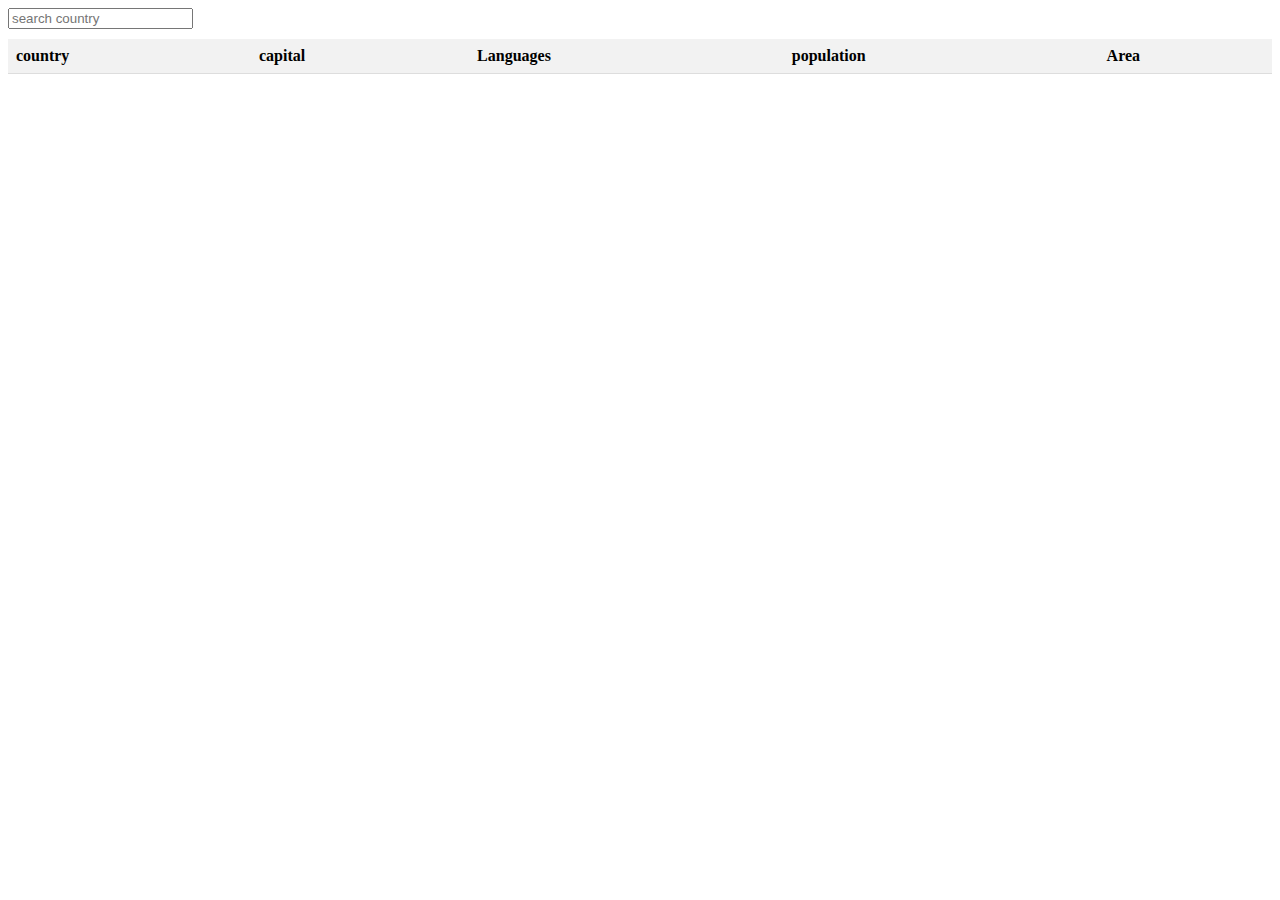
<file: day15/index.html>
<!DOCTYPE html>
<html lang="en">
<head>
    <meta charset="UTF-8">
    <meta name="viewport" content="width=device-width, initial-scale=1.0">
    <title>countries table</title>
    <style>
        /* body{
            display: flex;
            flex-direction: column;
            justify-content: space-around;
            


        } */
        table{
            width: 100%;
            /* border: 2px solid black; */
            border-collapse: collapse;
        }
       th, td {
      padding: 8px;
      text-align: left;
      border-bottom: 1px solid #ddd;
    }
    th {
      background-color: #f2f2f2;
    }
     #search-input {
      margin-bottom: 10px;
      /* padding: 2rem; */
    }

    </style>
</head>
<body>
    <input type="text" id="search-input" placeholder="search country">
    <table id="countries-table">
        <tr>
            <th>country</th>
            <th>capital</th>
            <th>Languages</th>
            <th>population</th>
            <th>Area</th>
        </tr>
    </table>
   <script>
     const countriesAPI = "https://restcountries.com/v2/all";
     fetch(countriesAPI)
     .then(response => response.json())
     .then(data =>{
        const table=document.getElementById('countries-table');
        const searchInput=document.getElementById('search-input')
        let countriesData=data.slice(0,20)

        const createTable = () =>{
            table.innerHTML='';
            countriesData.forEach(country => {
                const row=document.createElement('tr');

                const namecell =document.createElement('td');
                namecell.textContent = country.name;
                row.appendChild(namecell);

                const capitalcell =document.createElement('td');
                capitalcell.textContent = country.capital;
                row.appendChild(capitalcell);
                
                const languagecell =document.createElement('td');
                const languages = country.languages.map(lang => lang.name).join(', ');
                languagecell.textContent = languages;
                row.appendChild(languagecell);
                
                const populationcell =document.createElement('td');
                populationcell.textContent = country.population;
                row.appendChild(populationcell);
                
                const areacell =document.createElement('td');
                areacell.textContent = country.area;
                row.appendChild(areacell);

                table.appendChild(row);

                
            });
        };

        const handlesearch=() =>{
            const searchTerm= searchInput.value.toLowerCase();
            countriesData = data.filter(country => {
        return country.name.toLowerCase().includes(searchTerm);
      });
      createTable();
        };
      searchInput.addEventListener('input',handlesearch);

      createTable();


     })
.catch(error=>console.log(error));

   </script>
</body>
</html>
</file>
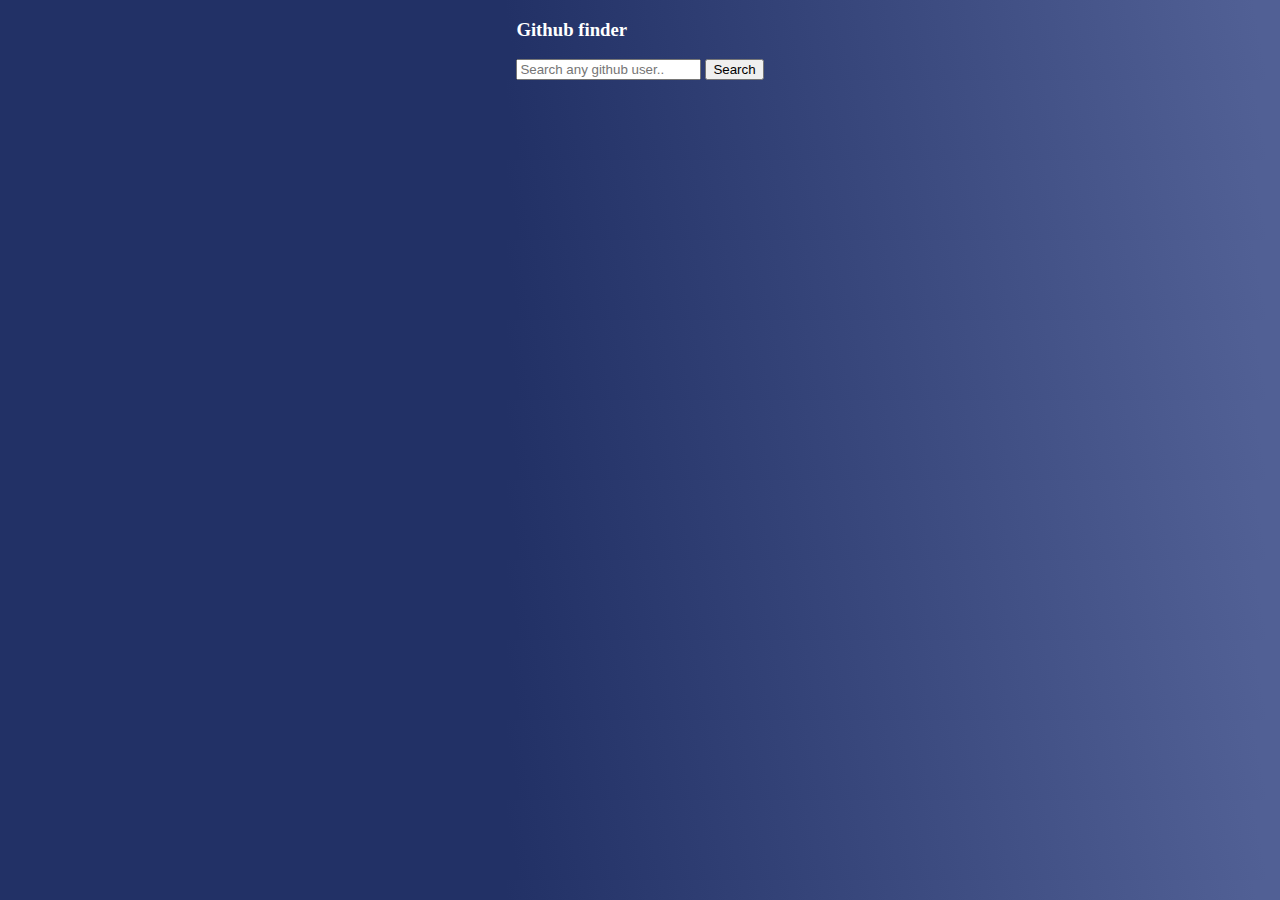
<file: github project/index.html>
<!DOCTYPE html>
<html lang="en">
<head>
    <meta charset="UTF-8">
    <meta name="viewport" content="width=device-width, initial-scale=1.0">
    <title>Github finder</title>
    <link rel="stylesheet" href="style.css">
</head>
<body>
    <div class="main">
        <div class="head">
            <h3 class="heading">
                Github finder
            </h3>
            <form action="" id="form">
                <input type="text" id="search" placeholder="Search any github user..">
                <input type="submit" value="Search">
            </form>
        </div>
        <main id="main">
       <!-- Content or Card -->

        </main>
        
        <div class="footer">

        </div>

    </div>
    <script src="script.js"></script>
</body>
</html>
</file>
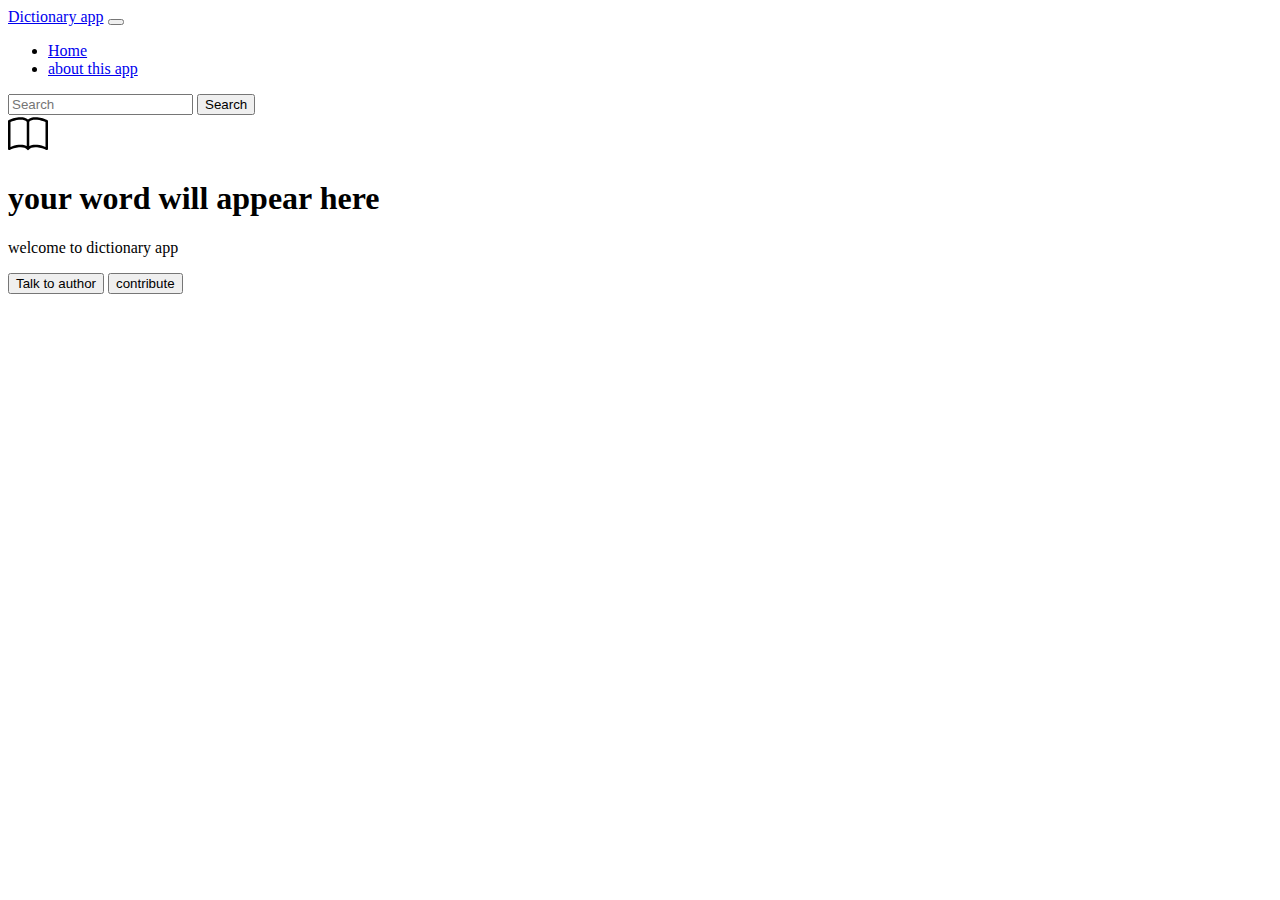
<file: wkt6/index.html>
<!doctype html>
<html lang="en">
  <head>
    <meta charset="utf-8">
    <meta name="viewport" content="width=device-width, initial-scale=1">
    <title>Dictionary page</title>
    <link href="https://cdn.jsdelivr.net/npm/bootstrap@5.3.0/dist/css/bootstrap.min.css" rel="stylesheet" integrity="sha384-9ndCyUaIbzAi2FUVXJi0CjmCapSmO7SnpJef0486qhLnuZ2cdeRhO02iuK6FUUVM" crossorigin="anonymous">
  </head>
  <body>
    <nav class="navbar navbar-expand-lg bg-body-tertiary">
        <div class="container-fluid">
          <a class="navbar-brand" href="#">Dictionary app</a>
          <button class="navbar-toggler" type="button" data-bs-toggle="collapse" data-bs-target="#navbarSupportedContent" aria-controls="navbarSupportedContent" aria-expanded="false" aria-label="Toggle navigation">
            <span class="navbar-toggler-icon"></span>
          </button>
          <div class="collapse navbar-collapse" id="navbarSupportedContent">
            <ul class="navbar-nav me-auto mb-2 mb-lg-0">
              <li class="nav-item">
                <a class="nav-link active" aria-current="page" href="#">Home</a>
              </li>
              <li class="nav-item">
                <a class="nav-link" href="#">about this app</a>
              </li>
              <!-- <li class="nav-item dropdown">
                <a class="nav-link dropdown-toggle" href="#" role="button" data-bs-toggle="dropdown" aria-expanded="false">
                  Dropdown
                </a>
                <ul class="dropdown-menu">
                  <li><a class="dropdown-item" href="#">Action</a></li>
                  <li><a class="dropdown-item" href="#">Another action</a></li>
                  <li><hr class="dropdown-divider"></li>
                  <li><a class="dropdown-item" href="#">Something else here</a></li>
                </ul>
              </li> -->
              <!-- <li class="nav-item">
                <a class="nav-link disabled">Disabled</a>
              </li> -->
            </ul>
            <form class="d-flex" role="search">
              <input id="searchinput" class="form-control me-2" type="search" placeholder="Search" aria-label="Search">
              <button class="btn btn-outline-success" type="submit" id="searchbtn">Search</button>
            </form>
          </div>
        </div>
      </nav>
      <div class="px-4 py-5 my-5 text-center">
        <!-- <img class="d-block mx-auto mb-4" src="/docs/5.3/assets/brand/bootstrap-logo.svg" alt="" width="72" height="57"> -->
        <svg xmlns="http://www.w3.org/2000/svg" width="40" height="40" fill="currentColor" class="bi bi-book" viewBox="0 0 16 16">
            <path d="M1 2.828c.885-.37 2.154-.769 3.388-.893 1.33-.134 2.458.063 3.112.752v9.746c-.935-.53-2.12-.603-3.213-.493-1.18.12-2.37.461-3.287.811V2.828zm7.5-.141c.654-.689 1.782-.886 3.112-.752 1.234.124 2.503.523 3.388.893v9.923c-.918-.35-2.107-.692-3.287-.81-1.094-.111-2.278-.039-3.213.492V2.687zM8 1.783C7.015.936 5.587.81 4.287.94c-1.514.153-3.042.672-3.994 1.105A.5.5 0 0 0 0 2.5v11a.5.5 0 0 0 .707.455c.882-.4 2.303-.881 3.68-1.02 1.409-.142 2.59.087 3.223.877a.5.5 0 0 0 .78 0c.633-.79 1.814-1.019 3.222-.877 1.378.139 2.8.62 3.681 1.02A.5.5 0 0 0 16 13.5v-11a.5.5 0 0 0-.293-.455c-.952-.433-2.48-.952-3.994-1.105C10.413.809 8.985.936 8 1.783z"/>
          </svg>
        <h1 class="display-5 fw-bold text-body-emphasis"><span id="wordhead">your word will appear here</span></h1>
        <div class="col-lg-6 mx-auto">
          <p class="lead mb-4"><span id="definition">welcome to dictionary app</span></p>
          <div class="d-grid gap-2 d-sm-flex justify-content-sm-center">
            <button type="button" class="btn btn-primary btn-lg px-4 gap-3">Talk to author</button>
            <button type="button" class="btn btn-outline-secondary btn-lg px-4">contribute</button>
          </div>
        </div>
      </div>
      
    <script src="https://cdn.jsdelivr.net/npm/bootstrap@5.3.0/dist/js/bootstrap.bundle.min.js" integrity="sha384-geWF76RCwLtnZ8qwWowPQNguL3RmwHVBC9FhGdlKrxdiJJigb/j/68SIy3Te4Bkz" crossorigin="anonymous"></script>
    <script src="script.js"></script>
  </body>
</html>
</file>
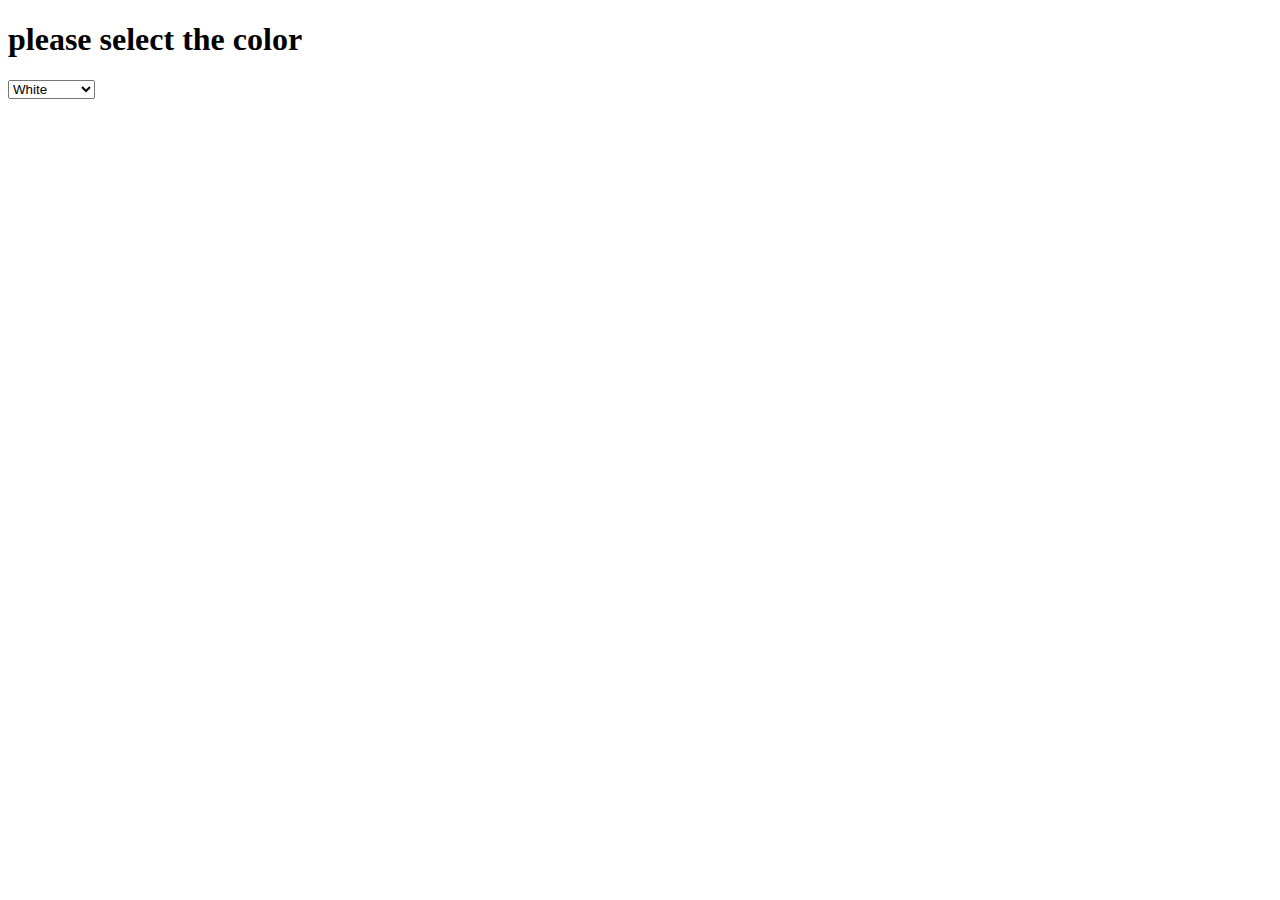
<file: assign 9/index2.html>
<!DOCTYPE html>
<html lang="en">
<head>
    <meta charset="UTF-8">
    <meta name="viewport" content="width=device-width, initial-scale=1.0">
    <title>Document</title>
    <h1>please select the color</h1>
</head>
<body>
    
      <select name="colors" onchange="changeColor(this)">
      <option value="white" selected="select">White</option>
      <option value="black">Black</option>
      <option value="orange">Orange</option>
      <option value="green">Green</option>
      <option value="blue">Blue</option>
      <option value="skyblue">Sky Blue</option>
      <option value="pink">Pink</option>
      <option value="yellow">Yellow</option>
      <option value="mustard">Mustard</option>
      <option value="maroon">Maroon</option>
      <option value="magenta">Magenta</option>
      <option value="cyan">Cyan</option>
      <option value="gray">Gray</option>
      <option value="seagreen">Sea Green</option>
      <option value="chocolate">Chocolate</option>
      <option value="fuchsia">Fuchsia</option>
      <option value="gold">Gold</option>
      <option value="khaki">Khaki</option>
      <option value="silver">Silver</option>

      <script>
        function changeColor(el) {
        document.body.style.backgroundColor = el.value;
      }
      </script>
</body>
</html>
</file>
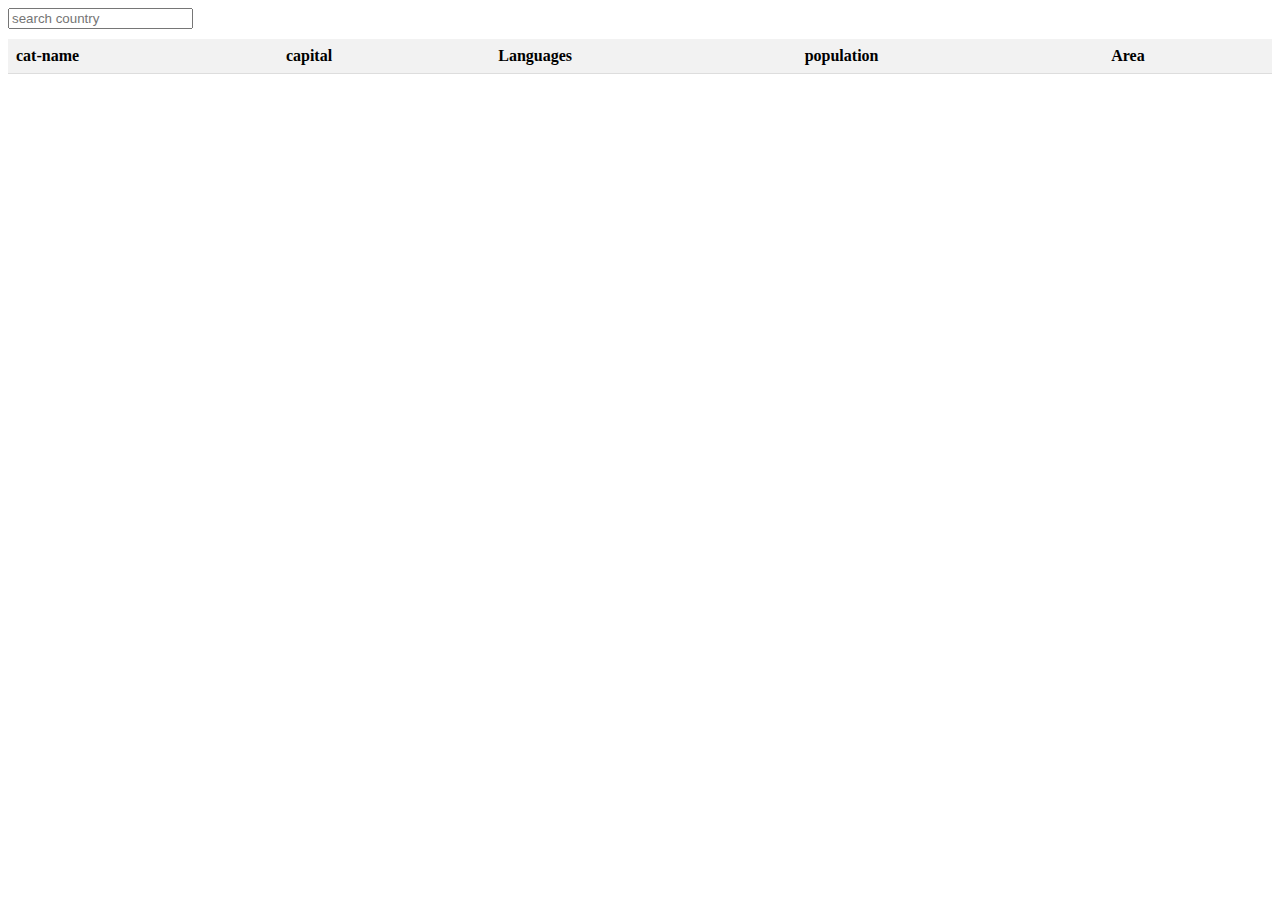
<file: day15/index2.html>
<!DOCTYPE html>
<html lang="en">
<head>
    <meta charset="UTF-8">
    <meta name="viewport" content="width=device-width, initial-scale=1.0">
    <title>countries table</title>
    <style>
        /* body{
            display: flex;
            flex-direction: column;
            justify-content: space-around;
            


        } */
        table{
            width: 100%;
            /* border: 2px solid black; */
            border-collapse: collapse;
        }
       th, td {
      padding: 8px;
      text-align: left;
      border-bottom: 1px solid #ddd;
    }
    th {
      background-color: #f2f2f2;
    }
     #search-input {
      margin-bottom: 10px;
      /* padding: 2rem; */
    }

    </style>
</head>
<body>
    <input type="text" id="search-input" placeholder="search country">
    <table id="cats-table">
        <tr>
            <th>cat-name</th>
            <th>capital</th>
            <th>Languages</th>
            <th>population</th>
            <th>Area</th>
        </tr>
    </table>
   <script>
     const catsAPI = "https://api.thecatapi.com/v1/breeds";
     fetch(catsAPI)
     .then(response => response.json())
     .then(data =>{
        const table=document.getElementById('cats-table');
        const searchInput=document.getElementById('search-input')
        let catsData=data.slice(0,20)

        const createTable = () =>{
            table.innerHTML='';
            countriesData.forEach(country => {
                const row=document.createElement('tr');

                const namecell =document.createElement('td');
                namecell.textContent = country.name;
                row.appendChild(namecell);

                const capitalcell =document.createElement('td');
                capitalcell.textContent = country.capital;
                row.appendChild(capitalcell);
                
                const languagecell =document.createElement('td');
                const languages = country.languages.map(lang => lang.name).join(', ');
                languagecell.textContent = languages;
                row.appendChild(languagecell);
                
                const populationcell =document.createElement('td');
                populationcell.textContent = country.population;
                row.appendChild(populationcell);
                
                const areacell =document.createElement('td');
                areacell.textContent = country.area;
                row.appendChild(areacell);

                table.appendChild(row);

                
            });
        };

        const handlesearch=() =>{
            const searchTerm= searchInput.value.toLowerCase();
            countriesData = data.filter(country => {
        return country.name.toLowerCase().includes(searchTerm);
      });
      createTable();
        };
      searchInput.addEventListener('input',handlesearch);

      createTable();


     })
.catch(error=>console.log(error));

   </script>
</body>
</html>
</file>
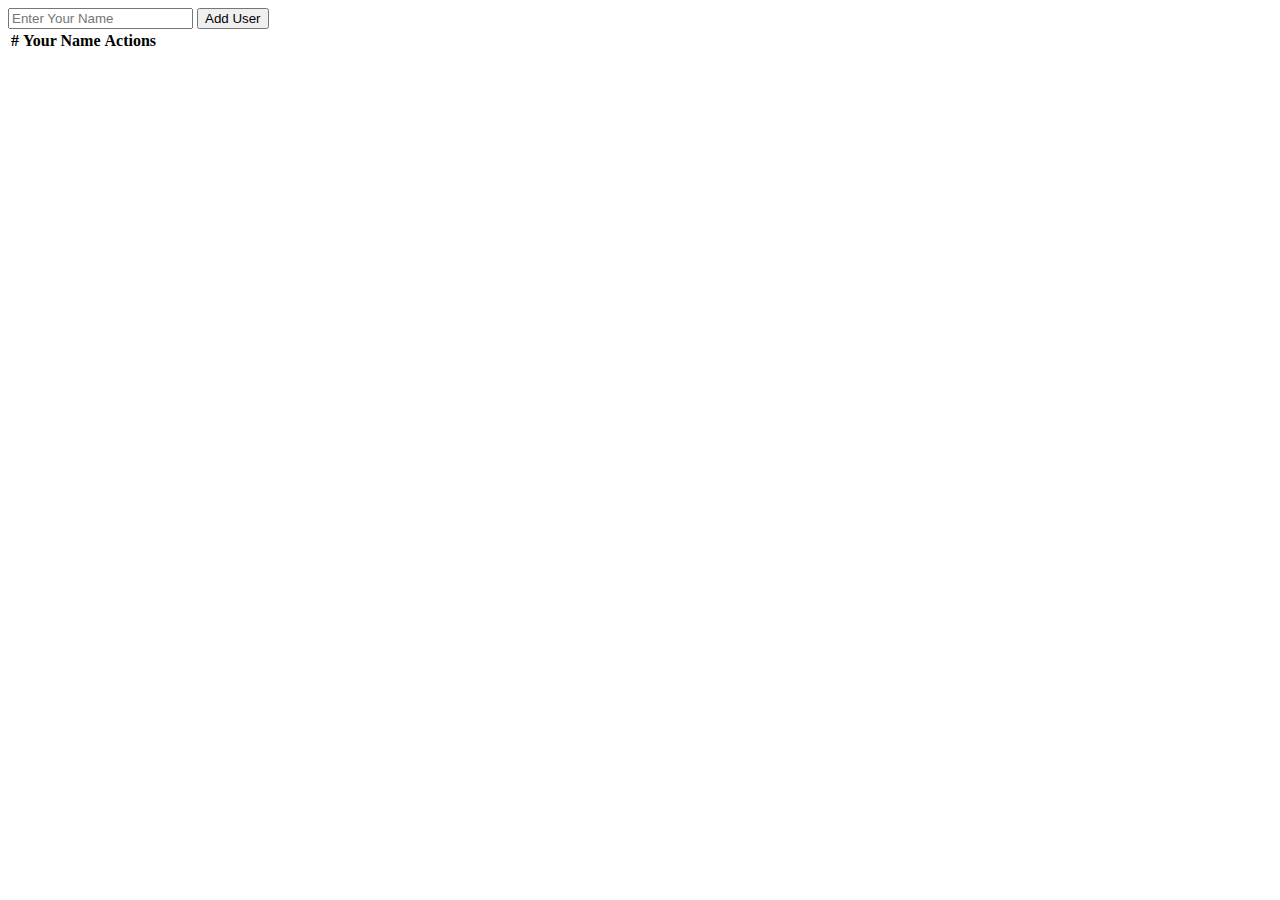
<file: wkt3/index3.html>
<!DOCTYPE html>
<html lang="en">
<head>
<meta name="viewport" content="width=device-width, initial-scale=1.0">
<!-- bootstrap 5.0.2 css for design -->
<link href="https://cdn.jsdelivr.net/npm/bootstrap@5.0.2/dist/css/bootstrap.min.css" rel="stylesheet" integrity="sha384-EVSTQN3/azprG1Anm3QDgpJLIm9Nao0Yz1ztcQTwFspd3yD65VohhpuuCOmLASjC" crossorigin="anonymous">

<!-- font awesome css for icons -->
<link rel="stylesheet" href="https://cdnjs.cloudflare.com/ajax/libs/font-awesome/4.7.0/css/font-awesome.min.css">
</head>
<body>
<div class="container-fluid">
  <div class="container">
    <div class="mx-auto mt-5" style="max-width: 700px;">
      <div class="input-group mb-3">
        <input type="text" class="form-control" placeholder="Enter Your Name" aria-label="Recipient's username" id="username" aria-describedby="button-addon2">
        <button class="btn text-white btn-info" type="button" id="addUser">Add User</button>
      </div>
      <div class="display">
        <table class="table">
          <thead>
            <tr>
              <th scope="col">#</th>
              <th scope="col">Your Name</th>
              <th scope="col">Actions</th>
            </tr>
          </thead>
          <tbody id="records">
          </tbody>
        </table>
      </div>
    </div>
  </div>
</div>
<script>
const addUserBtn = document.getElementById('addUser');
const btnText = addUserBtn.innerText;
const usernameTextField = document.getElementById('username');
const recordsDisplay = document.getElementById('records');
let userArray = [];
let edit_id = null;

let objStr = localStorage.getItem('users');

if (objStr != null) {
   userArray = JSON.parse(objStr);
}

DisplayInfo();
addUserBtn.onclick = () => {
   //get user's name from text field
   const name = usernameTextField.value;
   if (edit_id != null) {
      //edit action
      userArray.splice(edit_id, 1, {
         'name': name
      });
      edit_id = null;
   } else {
      //insert action
      userArray.push({
         'name': name
      });
   }

   SaveInfo(userArray);
   usernameTextField.value = '';
   addUserBtn.innerText = btnText;
}

// store user's name in local storage
function SaveInfo(userArray) {
   let str = JSON.stringify(userArray);
   localStorage.setItem('users', str);
   DisplayInfo();
}

// display user's name
function DisplayInfo() {
   let statement = '';
   userArray.forEach((user, i) => {
      statement += `<tr>
           <th scope="row">${i+1}</th>
           <td>${user.name}</td>
           <td><i class="btn text-white fa fa-edit btn-info mx-2" onclick='EditInfo(${i})'></i> <i class="btn btn-danger text-white fa fa-trash" onclick='DeleteInfo(${i})'></i></td>
         </tr>`;
   });
   recordsDisplay.innerHTML = statement;
}

// edit user's name
function EditInfo(id) {
   edit_id = id;
   usernameTextField.value = userArray[id].name;
   addUserBtn.innerText = 'Save Changes';
}

//delete user's name
function DeleteInfo(id) {
   userArray.splice(id, 1);
   SaveInfo(userArray);

}
</script>
</body>
</html>
</file>
<file: github project/style.css>
*{
    box-sizing: border-box;
}
body{
    font-family: "Poppins";
    background-color: rgb(11, 11, 11);
    display: flex;
    align-items: center;
    flex-direction: column;
    justify-content: center;
    background-image: linear-gradient(260deg,rgb(81, 96, 149) 2%, rgb(34, 49, 102) 60%);
    margin: 0;
    color: white;
}
.card{
    background-color: rgb(115, 113, 165);
    background-image: linear-gradient(300deg,rgb(86, 7, 131) 2%, rgb(57, 53, 164) 90%);
    border-radius: 20px;
    box-shadow: 0 4px 12px rgb(152, 58, 58),0 4px 12px rgb(0, 0, 0,0.3) ;
    display: flex;
    padding: 3rem;
    max-width: 750px;
    margin-top: 2%;
}

.avatar{
    border: 6px solid rgb(26, 3, 3);
    border-radius: 50%;
    height: 150px;
    width: 150px;
}
.user-info{
    color: #eee;
    margin-left: 2 rem;
}
.user-info h2{
    margin-top:0;


}
.user-info ul{
    display: flex;
    justify-content: space-between;
    list-style: none;
    padding: 0;
    max-width: 400px;
}

.user-info ul li b{
    margin-left: 0.5rem;
}

.repo{
    border-radius: 4px;
    display: inline-block;
    background-color: rgb(107, 161, 208);
    font-size: 0.7rem;
    margin-right: 0.5rem;
    text-decoration: none;
    color: #eee;
    padding: 0.25rem 0.6rem;
    margin-bottom: 0.5rem;
}
</file>
